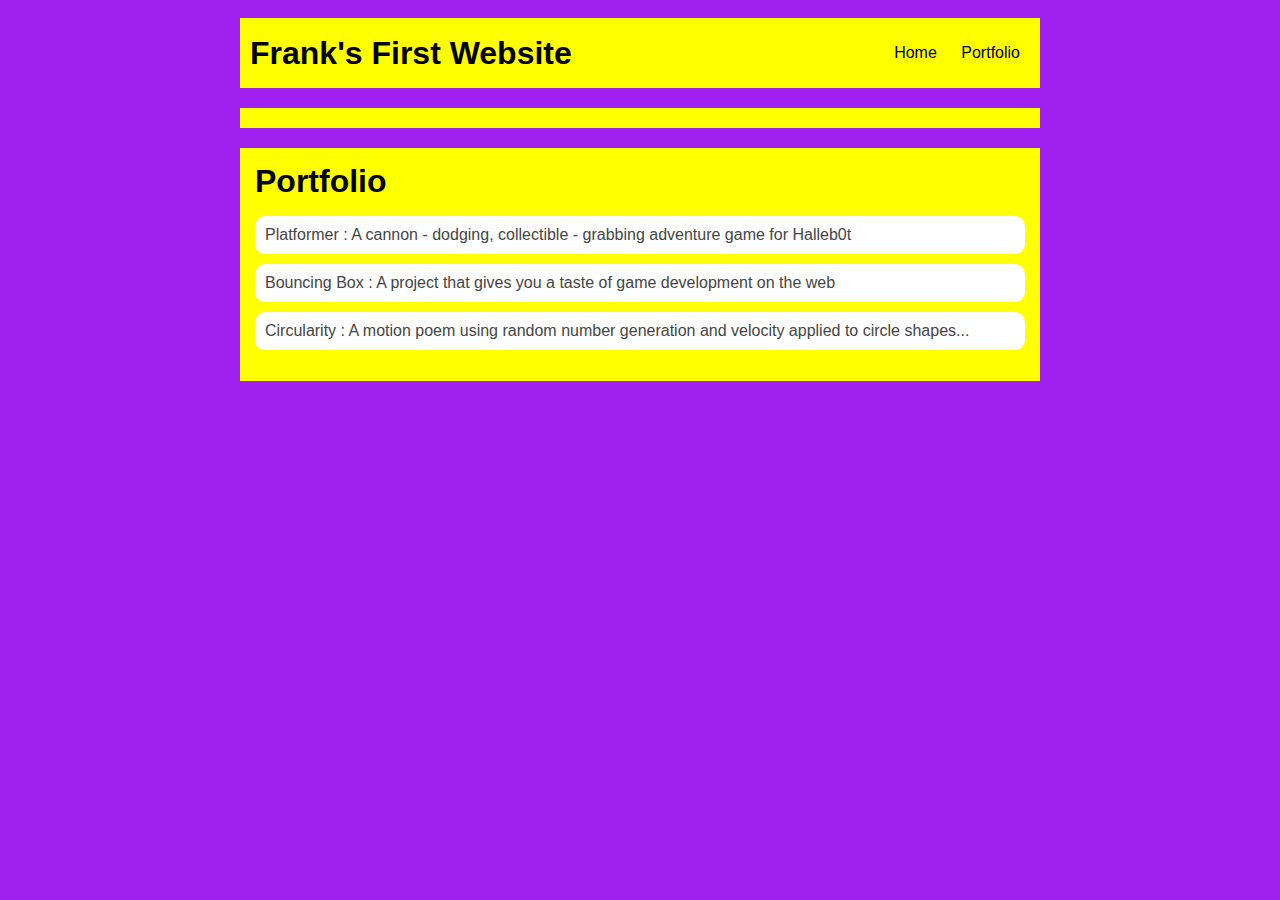
<file: portfolio.html>
<!DOCTYPE HTML>
<html>
    <head>
        <title>Frank's First Website </title>
        <link rel="stylesheet" href="style.css">
        </title>
    </head>

    <body>
    
      <div id="all-contents">
        <nav>
            <h1>Frank's First Website</h1/>
            <ul id="nav-ul">
                <li class="nav-li">
                    <a class="nav-a" href="index.html">Home</a>
                </li>
                <li class="nav-li">
                    <a class="nav-a" href="portfolio.html">Portfolio</a>   
                </li>
            </ul>
        </nav>
        <Nav>
        <!--Nav Stuff here-->
        </Nav>
        <main>
            <div class="content">
                <h1>Portfolio</h1>
                <ul id="portfolio">
                    <li><a href="projects/platformer/">Platformer : A cannon - dodging, collectible - grabbing adventure game for Halleb0t</a></li>
                    <li><a href="projects/bouncing-box/">Bouncing Box : A project that gives you a taste of game development on the web </a></li>
                    <li><a href="projects/circularity/">Circularity : A motion poem using random number generation and velocity applied to circle shapes...</a></li>
                </ul>
        </main>
      </div>
    </body>
</html>
</file>
<file: style.css>
body {
    background: rgb(160, 32, 240);
    color: rgb(45, 45, 45);
    padding: 10px;
    font-family: arial;
}
#all-contents {
  max-width: 800px;
    margin: auto;
}

/* navigation menu */
nav {
    background: rgb(255, 255, 0);
   margin: 0 auto;
   margin-bottom: 20px;
    display: flex;
    padding: 10px;
}
h1 {
    display: flex;
    align-items: center;
    color: black;
    flex: 1;
    margin: 0;
}
#nav-ul {
    list-style-image: none;
}
.nav-li {
    display: inline-block;
    padding: 0 10px;
}
a {
    text-decoration: none;
    color: black;
}

/* main container area beneath menu */
main {
    background: rgb(255, 255, 0);
    display: flex;
}
.sidebar {
    margin-right: 25px;
    padding: 10px;
}
.sidebar-img {
    width: 200px;
}
.content {
    flex: 1;
    padding: 15px;
}

/* portfolio styles */
#interests {
    border: 4px silver ridge;
    padding: 8px;
}
h2, h3 {
    margin: 0px;
}

.all-contents {
    max-width: 800px;  
    margin: auto;
  }
  * portfolio styles */
  .content h1 {
      color: black;
  }

  #portfolio {
      list-style-type: none;
      padding-left: 0;
  }

  #portfolio li {
      background: #fff;
      padding: 10px;
      border-radius: 10px;
      margin-bottom: 10px;
  }

  #portfolio li:hover {
      background: #eee;
  }

  #portfolio a {
      text-decoration: none;
      color: #454545;
</file>
